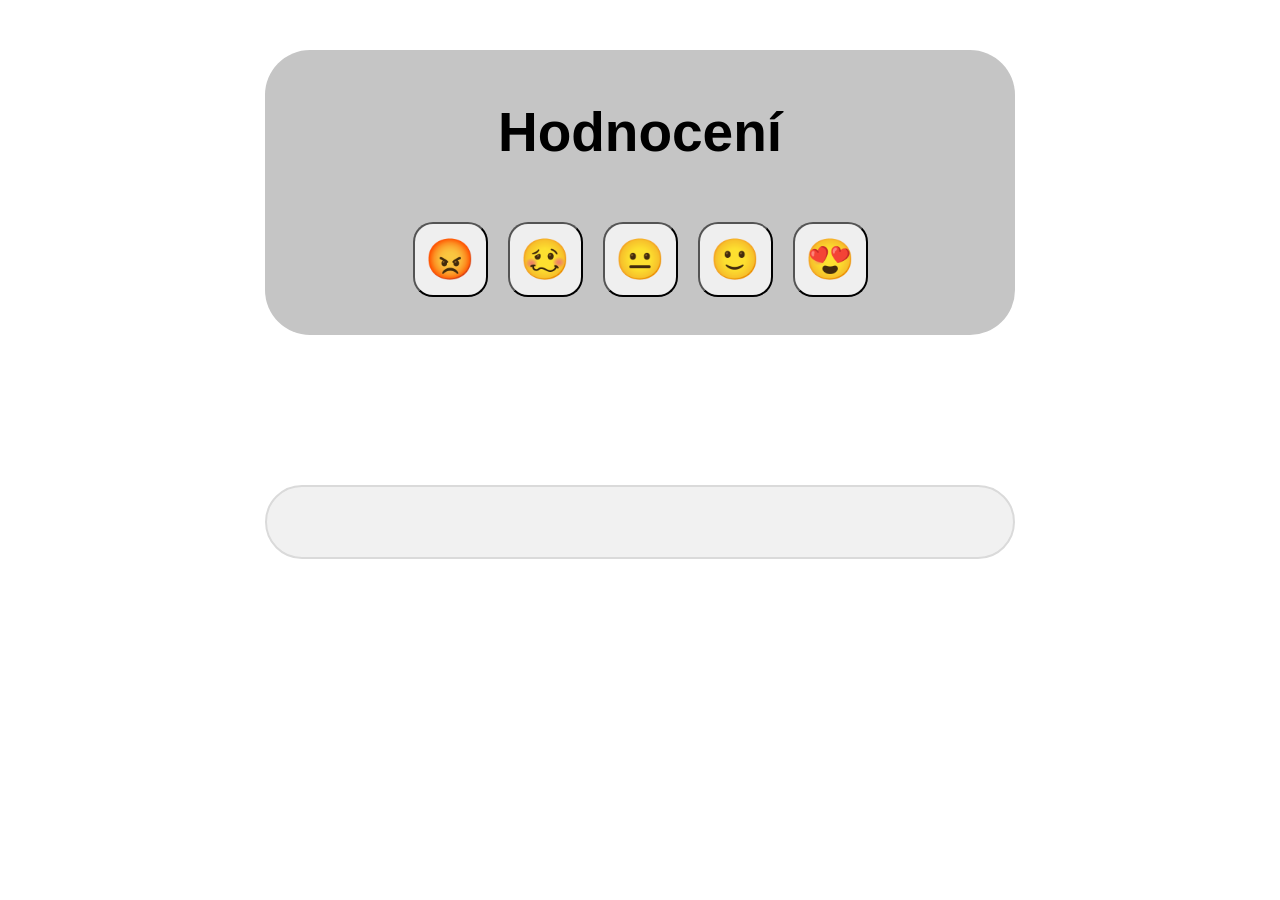
<file: index.html>
<!doctype html>
<html lang="cs">
  <head>
    <meta charset="UTF-8" />
    <meta name="viewport" content="width=device-width, initial-scale=1.0" />
    <title>Hodnocení</title>
    <link rel="stylesheet" href="style.css" />
    <script src="script.js" defer></script>
    <script src="server.js"></script>
  </head>
  <body>
    <main>
      <section>
        <h1>Hodnocení</h1>
        <article>
          <button onclick="rateProduct(1)">😡</button>
          <button onclick="rateProduct(2)">🥴</button>
          <button onclick="rateProduct(3)">😐</button>
          <button onclick="rateProduct(4)">🙂</button>
          <button onclick="rateProduct(5)">😍</button>
        </article>
      </section>
      <section id="graphDisplay"></section>
    </main>
  </body>
</html>
</file>
<file: style.css>
* {
  margin: 0;
  padding: 0;
  box-sizing: border-box;
}
section {
  background-color: #c5c5c5;
  border-radius: 45px;
  max-width: 750px;
  min-width: 350px;
  padding: 20px 0px 30px 0px;
  justify-content: center;
  text-align: center;
  margin: 0 auto;
  margin-top: 50px;
}
h1 {
  text-align: center;
  font-size: 55px;
  font-family: "Arial", sans-serif;
  margin: 30px 0px 50px 0px;
  font-weight: 900;
}

article {
  justify-content: center;
}

button {
  margin: 8px;
  border-radius: 20px;
  width: 75px;
  height: 75px;
  font-size: 2.5rem;
}

button:hover {
  transform: scale(1.15);
  transition: all 0.3s ease-in-out;
  background-color: #fcfcfc;
}

#graphDisplay {
  display: flex;
  align-items: end;
  gap: 20px;
  width: 750px;
  padding: 40px 0px 30px 0px;
  justify-content: center;
  text-align: center;
  margin: 0 auto;
  margin-top: 150px;
  font-family: Arial, Helvetica, sans-serif;
  font-size: 22px;
  background-color: #f1f1f1;
  border-radius: 45px;
  border: 2px solid #dadada;
}

.column {
  display: flex;
  flex-direction: column;
  align-items: center;
  justify-content: end;
  width: 75px;
}

.bar {
  width: 45px;
  background-color: steelblue;
  border-radius: 5px 5px 0 0;
}

.count {
  margin-bottom: 5px;
}

.label {
  margin-top: 8px;
}

.column:nth-child(1) .bar {
  background-color: #e74c3c;
}

.column:nth-child(2) .bar {
  background-color: #f39c12;
}

.column:nth-child(3) .bar {
  background-color: #f1c40f;
}

.column:nth-child(4) .bar {
  background-color: #91f7bc;
}

.column:nth-child(5) .bar {
  background-color: #34db50;
}
</file>
